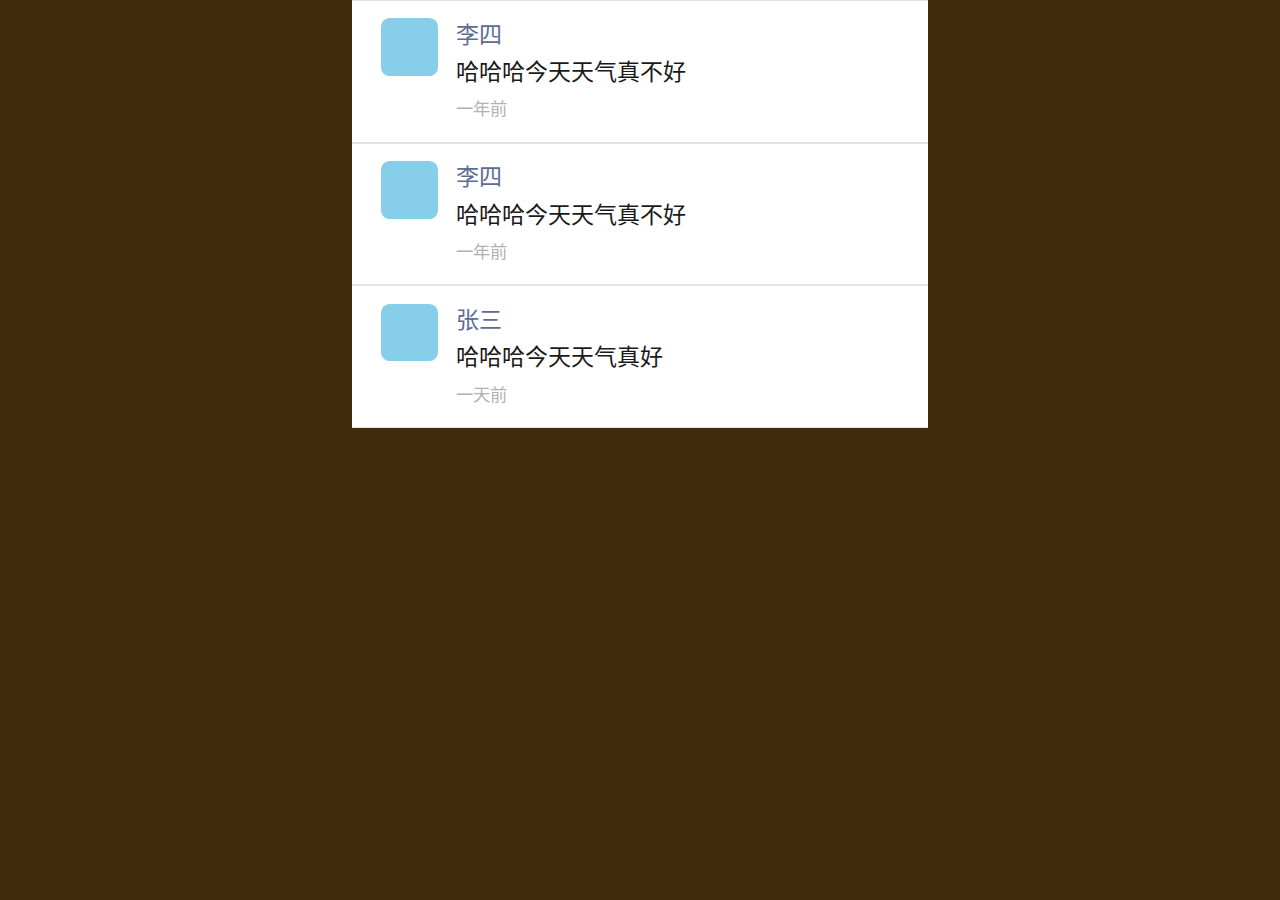
<file: src/index.html>
<!doctype html>
<html lang="zh-CN">
<head>
    <meta charset="UTF-8">
    <meta name="viewport"
          content="width=device-width, user-scalable=no, initial-scale=1.0, maximum-scale=1.0, minimum-scale=1.0">
    <meta http-equiv="X-UA-Compatible" content="ie=edge">
    <title>Document</title>
    <style>
        * {
            font-family: 黑体;
            line-height: 1;
            border: 0;
            padding: 0;
            margin: 0;
            flex-wrap: wrap;
            box-sizing: border-box;
        }
    </style>
    <script>
        let data = [
            {
                userName: "张三",
                userMessage: "哈哈哈今天天气真好",
                sendTime: "一天前"
            },
            {
                userName: "李四",
                userMessage: "哈哈哈今天天气真不好",
                sendTime: "一年前"
            },
            {
                userName: "李四",
                userMessage: "哈哈哈今天天气真不好",
                sendTime: "一年前"
            }
        ]
    </script>
</head>
<body style="background-color: #402b0c">
<div class="main" id="main">
    <script>
        // 定义大盒子长宽
        let mainDiv = document.getElementById('main')
        if (innerWidth > innerHeight) {
            // alert('目前对于桌面端支持度较差建议移动设备使用\n如需桌面端使用建议把浏览器窗口大小调成手机比例然后刷新此页面')
            mainDiv.style.width = `${innerWidth*0.45}px`
        } else {
            mainDiv.style.width = `${innerWidth}px`
        }
        let mw = parseFloat(mainDiv.style.width)

        // 定义各个元素的样式
        let style = document.createElement('style')
        style.textContent = `
            /*小盒子*/
            .basicBlock {
                width: 100%;
                display: flex;
                border-width: 1px 0 1px 0;
                border-style: solid;
                border-color: #e3e3e3;
                padding: ${0.03*mw}px ${0.036*mw}px ${0.04*mw}px ${0.05*mw}px;
            }

            /*左半边*/
            .leftContent {
                width: ${0.1*mw}px;
                height: 100%;
            }

            /*头像*/
            .avatar {
                display: inline-block;
                height: ${0.1*mw}px;
                width: ${0.1*mw}px;
                border-radius: ${0.015*mw}px;
                background-color: skyblue;
            }

            /*右半边*/
            .rightContent {
                margin-left: ${0.03*mw}px;
                height: 100%;
            }

            /*用户名*/
            .userName {
                color: #5b6d95;
                font-size: ${0.04*mw}px;
                margin-top: ${0.0093*mw}px;
            }

            /*用户信息*/
            .userMessage {
                margin-top: ${0.025*mw}px;
                color: #1a1a1a;
                font-size: ${0.04*mw}px;
            }

            /*发送时间*/
            .sendTime {
                font-size: ${0.03*mw}px;
                margin-top: ${0.03*mw}px;
                color: #b1b1b3;
            }

            /*整个大盒子*/
            .main {
                position: absolute;
                left: 50%;
                transform: translateX(-50%);
                background-color: white;
            }
        `
        document.head.appendChild(style)
    </script>

    <script>
        document.addEventListener("DOMContentLoaded", () => {
            for (let i = data.length - 1; i >= 0; --i) {

                document.getElementById('main').innerHTML += `
                    <div class="basicBlock">
                        <div class="leftContent">
                            <div class="avatar"></div>
                        </div>
                        <div class="rightContent">
                            <p class="userName">${data[i].userName}</p>
                            <p class="userMessage">${data[i].userMessage}</p>
                            <p class="sendTime">${data[i].sendTime}</p>
                        </div>
                    </div>
                `
            }
        })
    </script>
</div>
</body>
</html>
</file>
